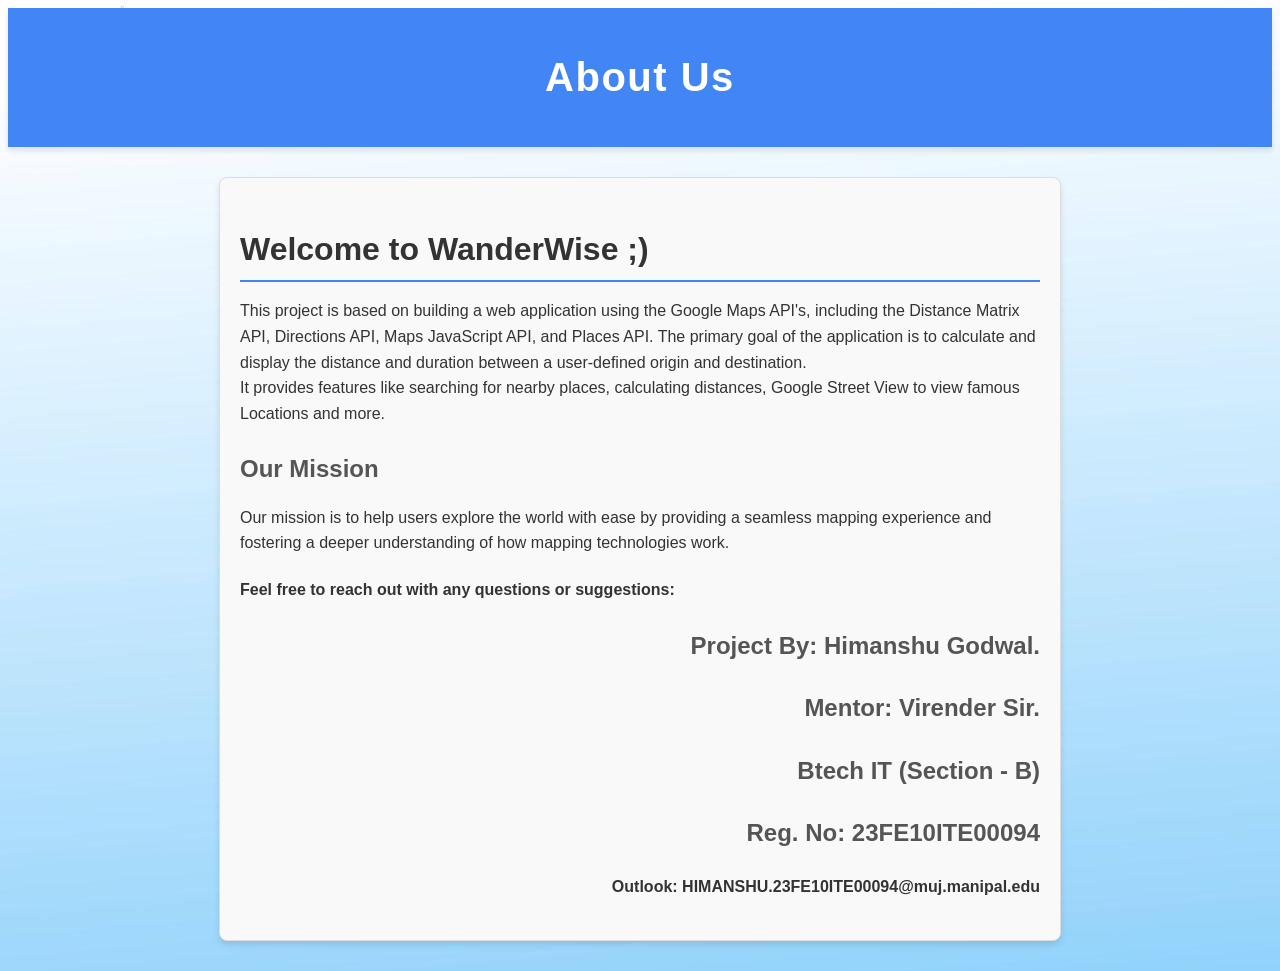
<file: about.html>
<!DOCTYPE html>
<html lang="en">
<head>
    <meta charset="UTF-8">
    <meta name="viewport" content="width=device-width, initial-scale=1.0">
    <title>About Us</title>
    <link rel="stylesheet" href="about.css">
</head>
<body>
    <header class="about-header">
        <h1>About Us</h1>
    </header>

    <main class="about-content">
        <h2>Welcome to WanderWise ;)</h2>
        <p>
            This project is based on building a web application using the Google Maps API's, 
            including the Distance Matrix API, Directions API, Maps JavaScript API, and Places API. 
            The primary goal of the application is to calculate and display the distance and duration between 
            a user-defined origin and destination. 
            <br>
            It provides features like searching for nearby places, calculating distances, Google Street View to view famous Locations and more. 
        </p>

        <h3>Our Mission</h3>
        <p>
            Our mission is to help users explore the world with ease by providing a seamless 
            mapping experience and fostering a deeper understanding of how mapping technologies work.
        </p>
        <h4>
            Feel free to reach out with any questions or suggestions:
        </h4>
        <h3 style="text-align: right;">Project By: Himanshu Godwal.</h3>
        <h3 style="text-align: right;">Mentor: Virender Sir.</h3>
        <H3 style="text-align: right;">Btech IT (Section - B)</H3>
        <h3 style="text-align: right;">Reg. No: 23FE10ITE00094</h3>
        <h4 style="text-align: right;">Outlook: HIMANSHU.23FE10ITE00094@muj.manipal.edu</h4>
    </main>
</body>
</html>
</file>
<file: about.css>
/* About Us Header */

body {
    background-image: url('ee2.jpg');
    font-family: Arial, Helvetica, sans-serif;
    background-color: #f5f5f5;
    color: #333;
}

.about-header {
    background-color: #4285f4;
    color: white;
    padding: 20px;
    text-align: center;
    box-shadow: 0 4px 6px rgba(0, 0, 0, 0.1);
}

.about-header h1 {
    font-size: 2.5rem;
    font-weight: bold;
    letter-spacing: 1.5px;
}

/* About Us Content */
.about-content {
    max-width: 800px;
    margin: 30px auto;
    padding: 20px;
    font-family: Arial, Helvetica, sans-serif;
    line-height: 1.6;
    color: #333;
    background-color: #f9f9f9;
    border: 1px solid #ddd;
    border-radius: 8px;
    box-shadow: 0 4px 6px rgba(0, 0, 0, 0.1);
}

.about-content h2 {
    font-size: 2rem;
    color: #333;
    margin-bottom: 10px;
    border-bottom: 2px solid #4285f4;
    padding-bottom: 5px;
}

.about-content h3 {
    font-size: 1.5rem;
    color: #555;
    margin-bottom: 10px;
}

.about-content p {
    font-size: 1rem;
    margin-bottom: 15px;
}

.about-content ul {
    list-style: disc;
    margin-left: 20px;
    font-size: 1rem;
    color: #333;
}
</file>
